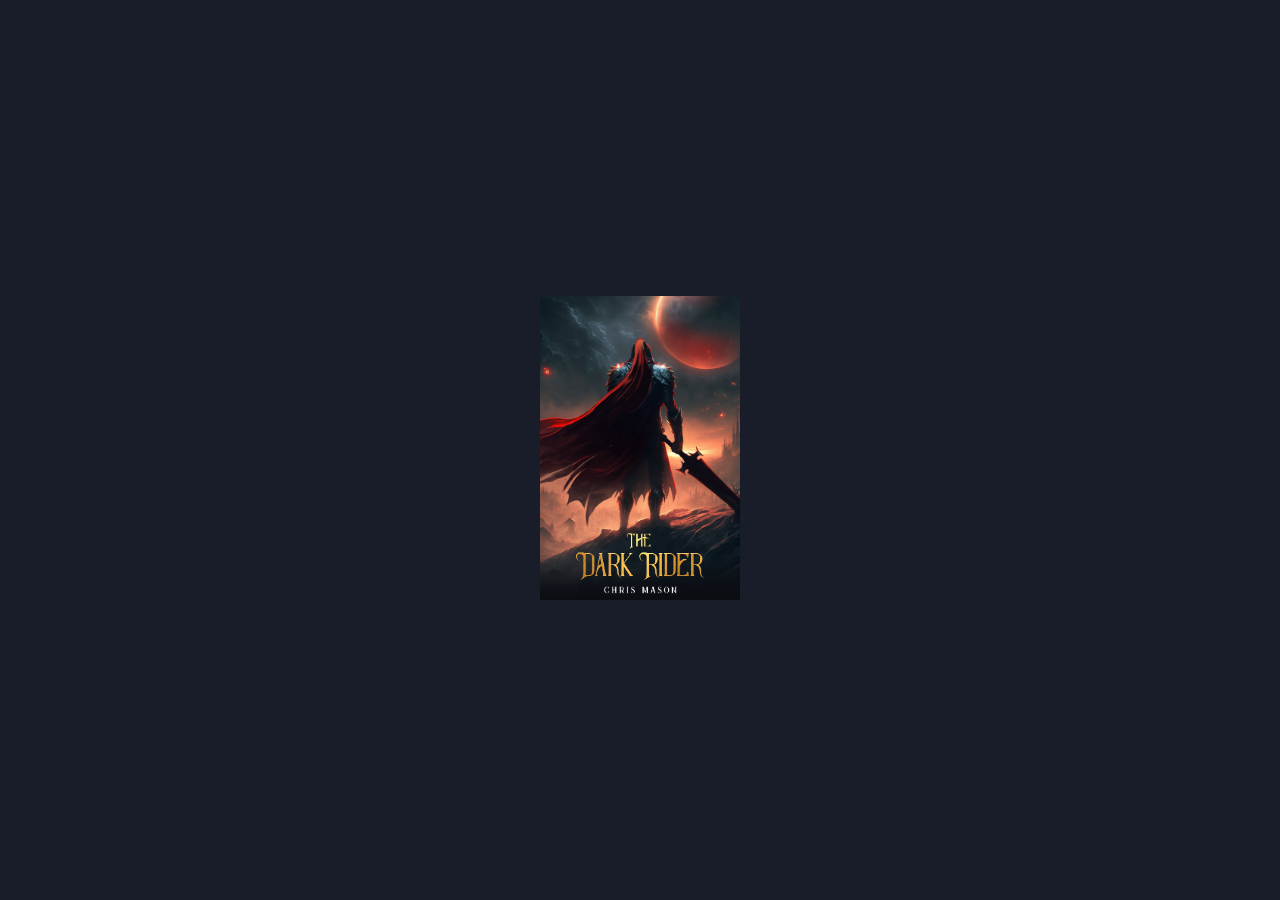
<file: index.html>
<!DOCTYPE html>
<html lang="en">
<head>
  <meta charset="UTF-8">
  <meta name="viewport" content="width=device-width, initial-scale=1.0">
  <meta http-equiv="X-UA-Compatible" content="ie=edge">
  <title>Document</title>
  <link rel="stylesheet" href="styles.css">
</head>
<body>
  <a href="">
    <div class="card">
      <div class="wrapper">
        <img src="dark_rider-cover.jpg" alt="" class="cover-image"/>
      </div>
      <img src="dark_rider-title.png" alt="" class="title"/>
      <img src="dark_rider-character.webp" alt="" class="character">
    </div>
  </a>
</body>
</html>
</file>
<file: styles.css>
:root {
  --card-height: 300px;
  --card-width: calc(var(--card-height) / 1.5);
}

* {
  box-sizing: border-box;
}

body {
  width: 100vw;
  height: 100vh;
  margin: 0;
  display: -webkit-flex;
  display: -ms-flex;
  display: flex;
  justify-content: center;
  align-items: center;
  background: #191c29;
}

.card {
  width: var(--card-width);
  height: var(--card-height);
  position: relative;
  display: -webkit-flex;
  display: -ms-flex;
  display: flex;
  justify-content: center;
  align-items: flex-end;
  padding: 0 36px;
  perspective: 2500px;
  margin: 0 50px;
}

.wrapper {
  transition: all 0.5s;
  position: absolute;
  z-index: -1;
  width: 100%;
}

.cover-image {
  width: 100%;
  height: 100%;
  object-fit: cover;
}

.card:hover .wrapper {
  transform: perspective(900px) translateY(-5%) rotateX(25deg) translateZ(0);
  box-shadow: 2px 35px 32px -8px rgba(0, 0, 0, 0.75);
}

.wrapper::before,
.wrapper::after {
  content: '';
  position: absolute;
  opacity: 0;
  width: 100%;
  height: 80px;
  transition: all 0.5s;
  left: 0;
}

.wrapper::before {
  top: 0;
  height: 100%;
  background-image: linear-gradient(to top, transparent 46%, rgba(12, 13, 19, 0.5) 68%, rgba(12, 13, 19) 97%);
}

.wrapper::after {
  bottom: 0;
  opacity: 1;
  background-image: linear-gradient(to bottom, transparent 46%, rgba(12, 13, 19, 0.5) 68%, rgba(12, 13, 19) 97%);
}

.card:hover .wrapper::before, .wrapper::after {
  opacity: 1;
}

.card:hover .wrapper::after {
  height: 120px;
}

.title {
  width: 100%;
  transition: transform 0.5s;
}

.card:hover .title {
  transform: translate3d(0%, -50px, 100px);
}

.character {
  width: 100%;
  opacity: 0;
  transition: all 0.5s;
  position: absolute;
  z-index: -1;
}

.card:hover .character {
  opacity: 1;
  transform: translate3d(0%, -30%, 100px);
}
</file>
